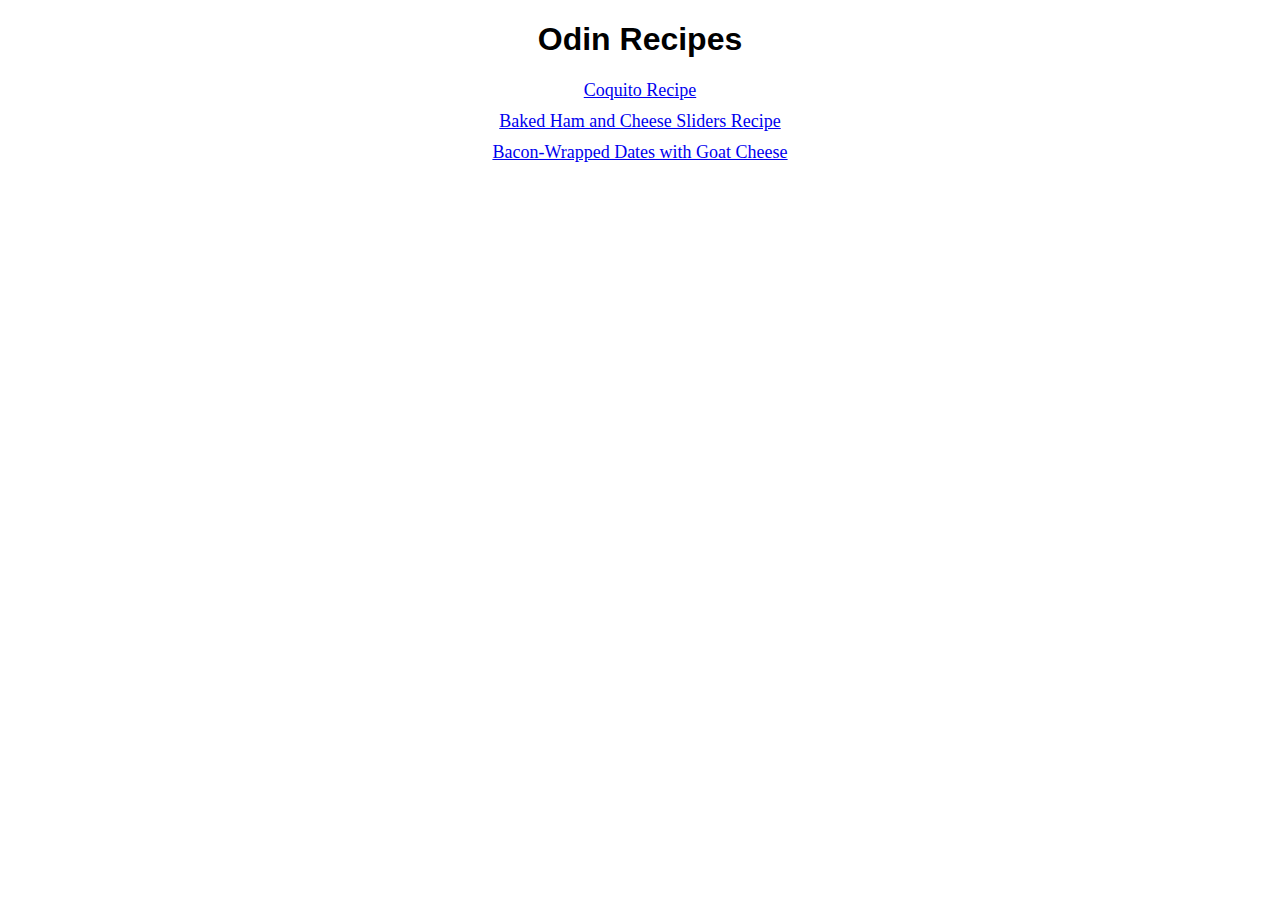
<file: index.html>
<!DOCTYPE html>
<html lang="en">
  <head>
    <meta charset="UTF-8" />
    <meta name="viewport" content="width=device-width, initial-scale=1.0" />
    <title>Homepage - Recipes</title>
    <link rel="stylesheet" href="./style.css" />
  </head>
  <body>
    <h1>Odin Recipes</h1>
    <div class="homepage-links">
      <ul>
        <li>
          <a href="./recipes/coquito.html" target="_blank">Coquito Recipe</a>
        </li>
        <li>
          <a href="./recipes/baked-ham-and-cheese-sliders.html" target="_blank"
            >Baked Ham and Cheese Sliders Recipe</a
          >
        </li>
        <li>
          <a
            href="./recipes/bacon-wrapped-dates-with-goat-cheese.html"
            target="_blank"
            >Bacon-Wrapped Dates with Goat Cheese</a
          >
        </li>
      </ul>
    </div>
  </body>
</html>
</file>
<file: style.css>
h1, h2, h3 {
    font-family: Helvetica, sans-serif;
    text-align: center;
}

.homepage-links > * {
    text-decoration-style: none;
    padding-inline-start: 0%;
    text-align: center;
    font-size: larger;
}

img {
    display: block;
    margin-left: auto;
    margin-right: auto;
    border-radius: 15px;
  }

.container {
    margin: 0 15vw;
}

li, p {
    margin-top: 10px;
    font-size: large;
}

.return {
    text-align: center;
    margin-top: 20px;
    margin-bottom: 25px;
    font-size: 1.5rem;
}
</file>
